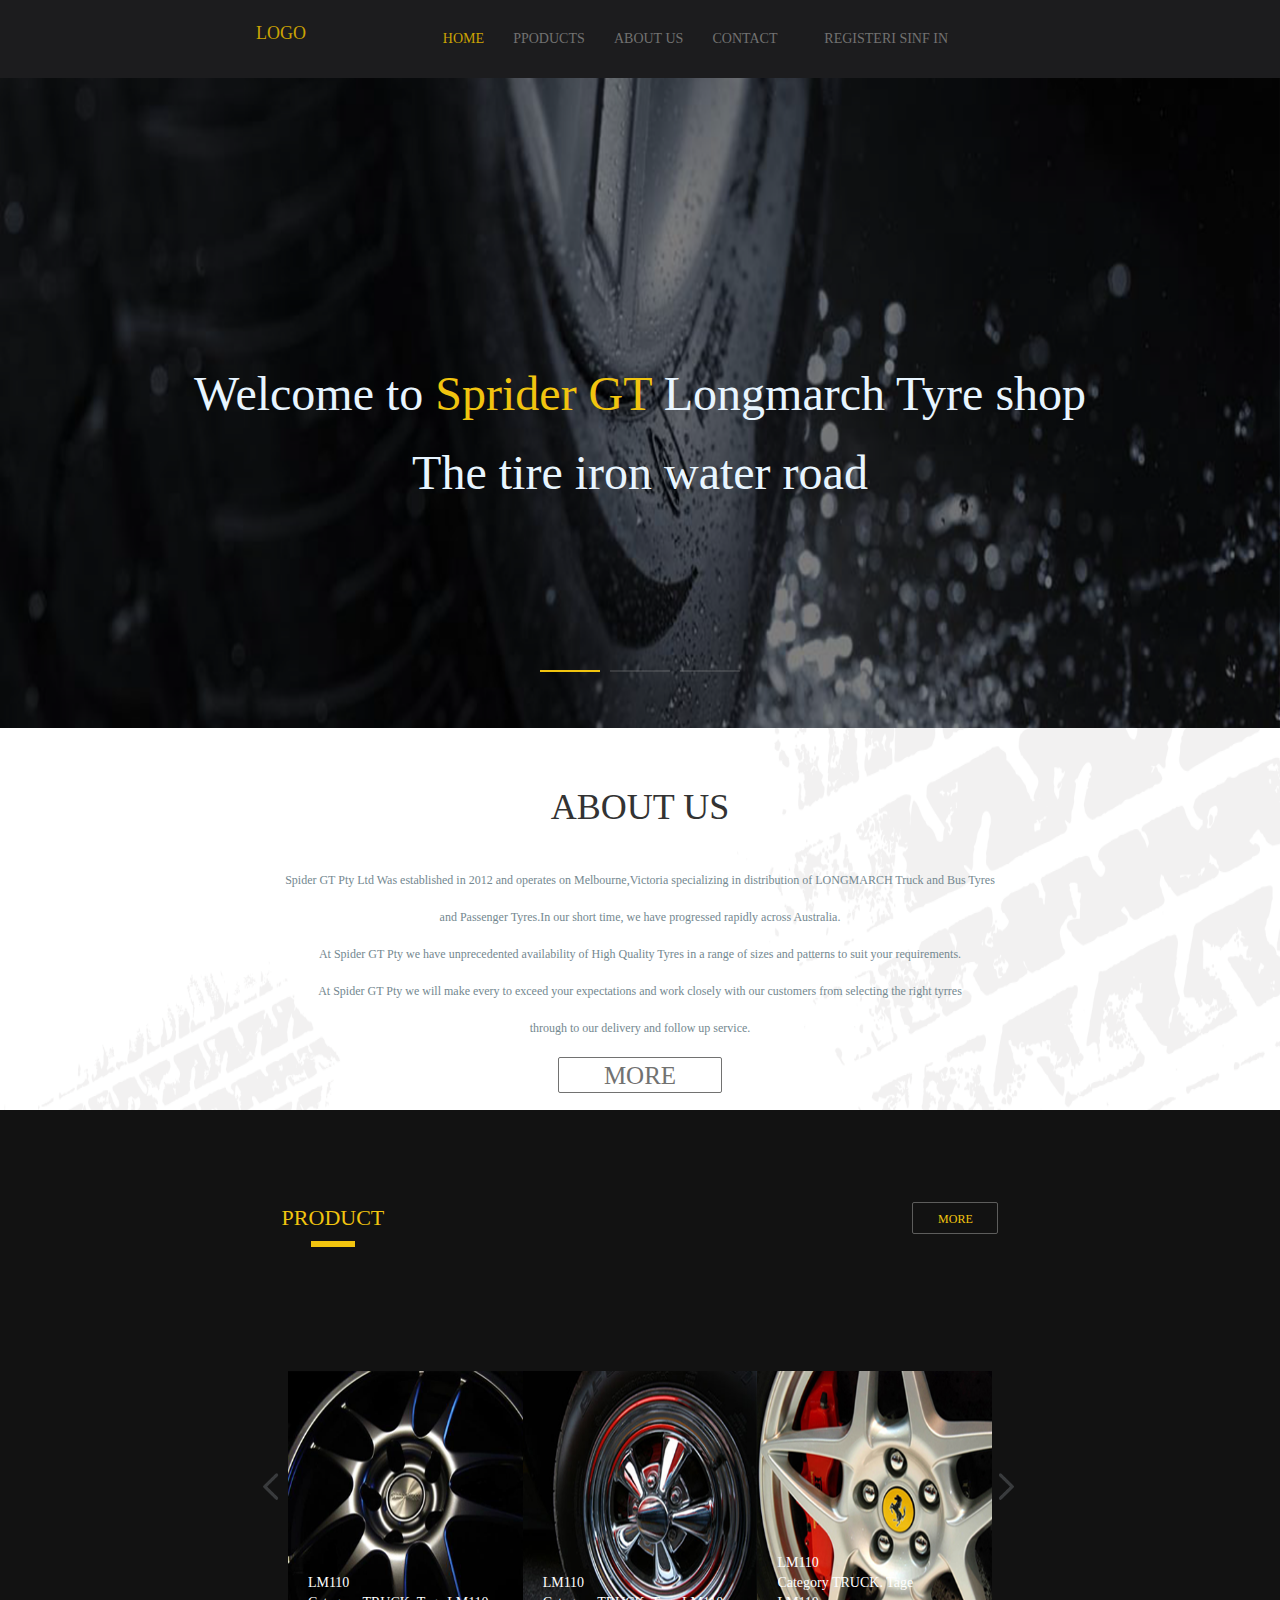
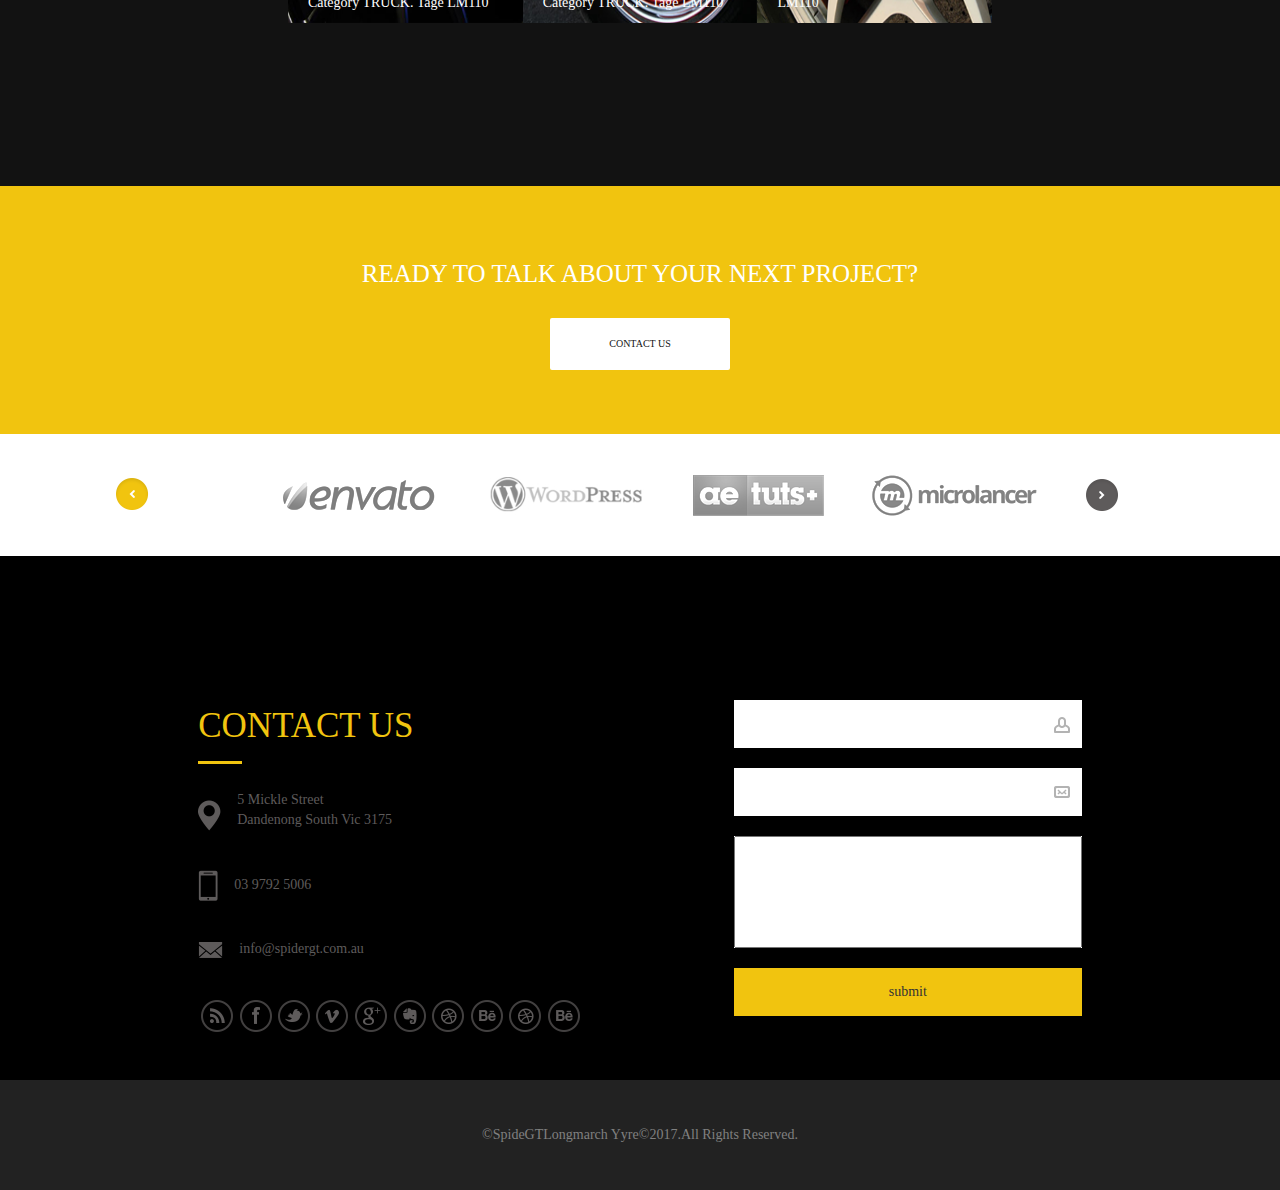
<file: index.html>
<!DOCTYPE html>
<html>

	<head>
		<meta charset="UTF-8">
		<title></title>
		<link rel="stylesheet" type="text/css" href="css/swiper-3.4.2.min.css" />
		<link rel="stylesheet" type="text/css" href="sass/new_file.css" />
		<link rel="stylesheet" type="text/css" href="bootstrap/animate.css" />
		<link rel="stylesheet" type="text/css" href="bootstrap/css/bootstrap.css" />
		<link rel="stylesheet" type="text/css" href="css/style.css" />
	</head>

	<body>
		<div class="header1">
			<p class="HEAD_P">
				<a href="/spider GT/register.html">LOGO</a>
			</p>
			<ol class="header_ol">
				<li class="ho">HOME</li>
				<li class="ho">PPODUCTS</li>
				<li class="ho">ABOUT US</li>
				<li class="ho">CONTACT</li>
				<li class="ho">
					<a href="/spider GT/enter.html">REGISTERI SINF IN</a>
				</li>
				<li>

			</ol>
		</div>
		<div class="fle">
			<div class="tab" style="display:block" ;>
				<section>
					<div class="swiper-container cont1">
						<div class="swiper-wrapper">
							<div class="swiper-slide slide_x">
								<p><span>Welcome to</span>
									<span>Sprider GT</span>
									<span> Longmarch Tyre shop</span> </p>
								<p>The tire iron water road</p>
							</div>
							<div class="swiper-slide slide_x">
								<p><span>Welcome to</span>
									<span>Sprider GT</span>
									<span> Longmarch Tyre shop</span> </p>
								<p>The tire iron water road</p>
							</div>
							<div class="swiper-slide slide_x">
								<p><span>Welcome to</span>
									<span>Sprider GT</span>
									<span> Longmarch Tyre shop</span> </p>
								<p>The tire iron water road</p>
							</div>
						</div>
						<div class="swiper-pagination"></div>
					</div>
				</section>
				<section class="moddle_show">
					<h1>ABOUT US</h1>
					<ol>
						<li>Spider GT Pty Ltd Was established in 2012 and operates on Melbourne,Victoria specializing in distribution of LONGMARCH Truck and Bus Tyres</li>
						<li>and Passenger Tyres.In our short time, we have progressed rapidly across Australia.</li>
						<li>At Spider GT Pty we have unprecedented availability of High Quality Tyres in a range of sizes and patterns to suit your requirements.</li>
						<li>At Spider GT Pty we will make every to exceed your expectations and work closely with our customers from selecting the right tyrres</li>
						<li>through to our delivery and follow up service.</li>
					</ol>
					<button class="more">MORE</button>
				</section>
				<section class="section_three">
					<div>
						<p><span class="span_one">PRODUCT</span>
							<span class="gang"></span></p>
						<span class="sp_2">MORE</span>
					</div>
					<ul class="uls_three">
						<li class="childer_li"><img src="轮胎切图/官网首页切图/轮胎_06.png" /></li>
						<li class="childer_li">
							<ol class="olst_yellow">
								<li>LM110</li>
								<li>Category TRUCK. Tage LM110</li>
							</ol>
						</li>
						<li class="childer_li">
							<ol class="olst_yellow">
								<li>LM110</li>
								<li>Category TRUCK. Tage LM110</li>
							</ol>
						</li>
						<li class="childer_li">
							<ol class="olst_yellow">
								<li>LM110</li>
								<li>Category TRUCK. Tage LM110</li>
							</ol>
						</li>
						<li class="childer_li"><img src="轮胎切图/官网首页切图/轮胎_08.png" /></li>
					</ul>
				</section>
				<section class="section_four">
					<ol class="flex_yellow">
						<li>READY TO TALK ABOUT YOUR NEXT PROJECT?</li>
						<li>CONTACT US</li>
						<li>
							<img src="轮胎切图/官网首页切图/轮胎_19.png" />
							<img src="轮胎切图/官网首页切图/Envato.png" />
							<img src="轮胎切图/官网首页切图/ww.png" />
							<img src="轮胎切图/官网首页切图/Tutsm.png" />
							<img src="轮胎切图/官网首页切图/Microlancercopy.png" />
							<img src="轮胎切图/官网首页切图/轮胎_17.png" />
						</li>
					</ol>
				</section>
				<section class="flex_black">
					<ol>
						<li>CONTACT US</li>
						<li></li>
						<li><img src="轮胎切图/官网首页切图/location.png" />
							<p>5 Mickle Street <br/>Dandenong South Vic 3175</p>
						</li>
						<li><img src="轮胎切图/im/iPhonepotrait.png" />03 9792 5006</li>
						<li><img src="轮胎切图/im/email.png" />info@spidergt.com.au</li>
						<li><img src="轮胎切图/im/轮胎_24.png" />
							<img src="轮胎切图/im/轮胎_26.png" />
							<img src="轮胎切图/im/轮胎_28 (1).png" />
							<img src="轮胎切图/im/轮胎_30.png" />
							<img src="轮胎切图/im/轮胎_34.png" />
							<img src="轮胎切图/im/轮胎_36.png" />
							<img src="轮胎切图/im/轮胎_38.png" />
							<img src="轮胎切图/im/轮胎_40.png" />
							<img src="轮胎切图/im/轮胎_38.png" />
							<img src="轮胎切图/im/轮胎_40.png" />
						</li>
					</ol>
					<ul>
						<li><input type="text" name="" id="" value="" /><img src="轮胎切图/官网首页切图/Usercopy2.png" /></li>
						<li><input type="text" name="" id="" value="" /><img src="轮胎切图/官网首页切图/Mail.png" /></li>
						<li><textarea style="resize:none;"></textarea></li>
						<li><input type="submit" name="" id="" value="submit" /></li>

					</ul>
				</section>
				<footer>
					<p>©SpideGTLongmarch Yyre©2017.All Rights Reserved.</p>
				</footer>
			</div>
			<div class="tab">
				<img src="轮胎切图/产品介绍/首页-产品介绍_02.jpg" class="tab2_img" />
				<section class="tab2_sect">
					<span>Your location: Products ></span><span>Products</span>
				</section>
				<ol class="tab2_input">
					<li class="childer_li2">Search by:</li>
					<li class="childer_li2">
						
						<ul class="uls_list"><img src="轮胎切图/产品介绍/形状1.png" />
							<li>brand</li>
							<li>size</li>
							<li>pattern</li>
							<li>loading_index</li>
							<li>tread_depth</li>
							<li>speed_rating</li>
						</ul>
						<span>spanPly</span>
					</li>
					<li class="childer_li2">					
						<ul class="uls_list2"><img src="轮胎切图/产品介绍/形状1.png" />					
						</ul>
						<span>Select Options</span>
					</li>
					<li class="foot_li"><img src="轮胎切图/产品介绍/Search.png" class="clickImg" /><input type="text" name="" value="" id="sou" /><img src="img/x.jpg" class="rem" /></li>
				</ol>
				<!--购物车-->
				<table class="table table-striped">
					<tr>
						<th>Description</th>
						<th>Your price Inc GST</th>
						<th>Stock Qty</th>
						<th>Add Qty</th>
						<th>Add ALL</th>
						<th>Qty In Cart</th>
					</tr>
				</table>
				<div class="paren">
					<div id="pagination_7"></div>
				</div>	
								<div class="foor_shop">
					<div class="red">4</div>
					<div class="gou"><img src="img/矢量智能对象副本2.png" /></div>
				</div>
			</div>
			<div class="tab">
				<img src="轮胎切图/关于我们/轮胎-关于我们_03.jpg" />
				<h2 class="tab_h2">ABOUT US</h2>
				<div class="tab_flex">
					<img src="轮胎切图/关于我们/轮胎-关于我们_06.jpg" />
					<ol>
						<li>Spider GT Pty was established in 2012 and operates in Melbourne,Victoria specializing in distribu- tion of LONGMARCH Truck and Bus Tyres and Passenger Tyres,

						</li>
						<li>
							At Spider GT Pty Ltd we have unprecedented availability of High Quality Tyres in a range of sizes and patterns to suit your requirements.
						</li>
						<li>
							At Spider GT Pty Ltd we will make every effort to exceed your expectations and work closely with our customers from selecting the right tyres through to our delivery and follow up service.
						</li>
					</ol>
				</div>
				<ol class="tab_miaoshu">
					<li>ABOUT LONGMARCH TYRES;</li>
					<li>LONGMARCH Tyres are exported and present in over 70 countries globally,Major markets include North,Central and South </li>
					<li>LONGMARCH Tyres are manufactured in China with the technical support of Goodyear/Dunlop.</li>
					<li>LONGMARCH Tyres are manufactured under stringent quality control systems accredited with ISO/TS 16949:2002 and ISO </li>
					<li>LONGMARCH Tyres also approved by US Department of Transportation(DOT)and carry approval ECE Certification(Emark),The </li>
					<li>LONGMARCH Tyres are designed for performance,tread designs and reliabillity</li>
				</ol>
			</div>
			<div class="tab">
				<img src="轮胎切图/联系我们切图/矢量智能对象 (2).png" />
				<h2 class="tab4_h2">ABOUT US</h2>
				<div class="tab4_flex">
					<img src="轮胎切图/联系我们切图/图层1.png" />
					<ol>
						<li>Spider GT Pty was established in 2012 and operates in Melbourne,Victoria specializing in distribu- tion of LONGMARCH Truck and Bus Tyres and Passenger Tyres,
						</li>
						<li>
							At Spider GT Pty Ltd we have unprecedented availability of High Quality Tyres in a range of sizes and patterns to suit your requirements.
						</li>
						<li>
							At Spider GT Pty Ltd we will make every effort to exceed your expectations and work closely with our customers from selecting the right tyres through to our delivery and follow up service.
						</li>
					</ol>
				</div>
				<h2 style="text-align: center;margin:10px auto;">Agents</h2>
				<ol class="tab4_miaoshu">
					<li>Victoria</li>
					<li>s&jTRUCK Tyre Service 43 Foden Ave,Campbellfield VIC 3062 (03)9308 0822 0412310222 Associated Coid Tread Tyres 82 Douro Street,Geelong North VIC 3215 03 5278 5533</li>
					<li>Williamson Tyre co car & truck center </li>
					<li>46 Brunel Road,Seaford VIC 3198 03 9776 4455</li>
					<li>Gray`s Type Service </li>
					<li>25 Boundary Road Laverton Noryh VIC 3026 Ph:9315 2585 </li>
					<li>Fast Freddies Tyre Srevice</li>
					<li>23 Hunter Road,(P.O.Box 328) Healesville 3777 03 5962 3777</li>
					<li>Lucas Tyres</li>
					<li>38 Cheltenham Road Dandenong VIC 3175 Ph:9793 7197</li>
					<li>Double D Tyre right</li>
					<li>Cnr Footscray Rd & Sims St Wwst Melbourne VIC 3003 Phone:9687 8000</li>
					<li>M&J TRUCK tYRES</li>
					<li>Mobile Tyre Service Mobile:0418 332 947</li>
					<li>RE-tyre Latrobe Valley</li>
					<li>M&J TRUCK tYRES</li>
					<li>Mobile Tyre Service Mobile:0418 332 947</li>
					<li>RE-tyre Latrobe Valley</li>
				</ol>
			</div>

		</div>
	</body>

	<script src="bootstrap/js/jquery-3.1.1.min.js"></script>
	<script src="js/pagination.min.js"></script>
	<script src="js/swiper-3.4.2.min.js"></script>

	<script>
		var mySwiper1 = new Swiper('.cont1', {
			pagination: '.swiper-pagination',
			paginationClickable: true,
			autoplay: 3000,
			loop: true,
			keyboardControl: true,
		});

		function showList(data) {
			$("#pagination_7").pagination({
				//可选，总页数
				totalPage: Math.ceil(data.length / 7),
				//可选，展示页码数量，默认5个页码数量
				showPageNum: 5,
				//可选，是否展示首页与尾页，默认true
				isShowFL: false,
				//可选，是否展示每页N条下拉框，默认true
				isShowPageSizeOpt: false,
				isShowSkip: false,
				isShowRefresh: false,
				isShowTotalPage: true,
				isResetPage: false,
				//必选，回掉函数，返回参数：第一个参数为页码，第二个参数为每页显示N条
				callBack: function(currPage, pageSize) {
					console.log('currPage:' + currPage + '     pageSize:' + pageSize);
					var showTo = jsod.slice((currPage - 1) * 7, currPage * 7) 
					showData(showTo)
				}
			});
		}

		function showData(data) {
			$(".table-striped tr:not(tr:first)").empty()
			tabTxet = ""
			var tabTxet;
			$.each((data), function(i, v){
				tabTxet += "<tr class='newTr'>" +
					"<td>" +
					"<span>" + v.brand + " " + "</span>" +
					"<span>" + v.size + " " + "</span>" +
					"<span>" + v.pattern + " " + "</span>" +
					"<span>" + v.loading_index + " " + "</span>" +
					"<span>" + v.tread_depth + "</span>" +
					"<span>" + v.speed_rating + "</span>" +
					"<span style='display:none;' class='id'>" + v.product_id + "</span>" +
					"</td>" +
					"<td>" + v.price + "</td>" +
					"<td>" + v.qty + "</td>" +
					"<td><input type='number' class='numb'/></td><td><button class='add'>Add</button></td>" +
					"<td class='shu'></td>" +
					"</tr>"
			})
			$(".table-striped").append(tabTxet)
			$(".table-striped .newTr:odd").css({
				"background": "gainsboro"
			})
			//添加到请求的接口
					$(".add").click(function(){					
				var num = $(this).parent().prev().children().val()
				$(this).parent().next().text(num) 
				if(localStorage.getItem("name")){
					$.ajax({
						type:"post",
						url:"http://47.92.37.168/luntai/php/index.php?C=Login&M=add_car",
						async:true,
						data:{
							username:localStorage.name,
							product_id:$(this).parent().prev().prev().prev().prev().find($(".id")).html(),
							count:$(this).parent().prev().children($(".input")).val()
						},
                          success:function(data){                         
                            	   console.log(data)                   	
                          }
						
					});
				}else{
					alert("请先登录")
				}
						
		})
		}
		//搜索
		function sou(data) {
			var souVal = $("#sou").val()
			var k = [];
			$("#sou").keyup(function() {

				var souVal = $("#sou").val()
				$.each((data), function(i, v) {
					if(souVal == v.brand || souVal == v.size || souVal == v.pattern || souVal == v.loading_index || souVal == v.tread_depth) {
						k.push(v);
						var ku = [];
						for(var i = 0; i < k.length; i++) {
							if(ku.indexOf(k[i]) == -1) {
								ku.push(k[i])
							}
						}
						$("#pagination_7").remove();
						$(".paren").html("<div id='pagination_7'></div>");
						showList(ku);
						console.log(ku)
						showData(ku.slice(0, 7))
					}
				});
			})

		}

		function erJi(data) {

			var ulOne_li = $(".uls_list>li")
			var ulTwo_li = $(".uls_list2>li")
			var ulTwo = $(".uls_list2")

			var op = [];
			for(var i = 0; i < ulOne_li.length; i++) {
				op.push(new Array())
			}
			for(var j = 0; j < data.length; j++) {
				op[0].push(data[j].brand)
				op[1].push(data[j].size)
				op[2].push(data[j].pattern)
				op[3].push(data[j].loading_index)
				op[4].push(data[j].tread_depth)
				op[5].push(data[j].speed_rating)
			}
			for(var i = 0; i < op.length; i++) {
				for(var j = 0; j < op[i].length; j++) {
					for(var v = j + 1; v < op[i].length; v++) {
						if(op[i][j] == op[i][v]) {
							op[i].splice(v, 1)
							v--
						}
					}
				}
			}
			console.log(op)
			$(".uls_list>li").click(function() {
				
				$(".uls_list2>li").html("")
				var ulone_index = $(this).index()-1
//				console.log(ulone_index)
				var ultwo_index = op[ulone_index]		
				$(".uls_list>li").hide()
//								var sp=document.createElement("span")
//								sp=$(this).text()				
//							$(".uls_list>span").replaceWith(sp)
				$(".uls_list2").length = 1
					var ulOne_liVal = $(this).text()
					console.log(ulOne_liVal)
				for(var i = 0; i < ultwo_index.length; i++) {
					var opp = document.createElement("li")
//					console.log(ultwo_index[i])
					opp.innerHTML = ultwo_index[i];
					$(".uls_list2").append(opp)
				
				}
				$(".uls_list2>li").click(function() {
					var ulTwo_liVal = $(this).text()	
					$(".uls_list2>li").hide()

					function create_li2(data) {
						var faker = [];						
									
											
						for(var i = 0; i < data.length; i++) {
							    console.log(data[i])
//								console.log(ulOne_liVal)
								console.log(ulTwo_liVal)
							console.log(data[i][ulOne_liVal])

							if(data[i][ulOne_liVal] == ulTwo_liVal) {
//								console.log(data[i])
								faker.push(data[i])
							}
						}
						$("#pagination_7").remove();
						$(".paren").html("<div id='pagination_7'></div>");
						showList(faker);
						console.log(faker);
						showData(faker.slice(0, 7))
					}
					create_li2(jsod)
				})
			})
		}

		$.ajax({
			type: "get",
			url: "http://47.92.37.168/luntai/php/index.php?C=Login&M=product_find",
			dataType: "json",
			success: function(data) {
				if(data.code == 200) {
					jsod = data.data
					console.log(jsod)
					showData(jsod.slice(0, 7))
					showList(jsod)
					sou(jsod)
					erJi(jsod)
					
					//搜索            	
				}

				$(".rem").click(function() {
					$("#pagination_7").remove();
					$(".paren").html("<div id='pagination_7'></div>");
					showList(jsod);
					showData(jsod.slice(0, 7))

				})
			},
			error: function() {
				alert("Ss")
			}

		});
		$('.header1 .header_ol .ho').click(function() {
			var index = $(this).index()
			$(this).addClass("add").siblings().removeClass("add")
			$('.fle .tab').eq(index).show().siblings().hide();
		});
		//		PRODUCTS页面中hover
		$(".tab2_input> .childer_li2 ul").hover(function() {
			$(this).children("li").show()
			$(this).children("img").attr({
				"class": "route"
			})
		}, function() {
			$(this).children("li").hide()
			$(this).children("img").removeClass()
		})
		//页面四
		$(".tab4_miaoshu li:even").css({
			"font-weight": "bold"
		})
		//跳转shop页
			$(".foor_shop").click(function(){				
			location.href="/spider GT/shop.html"			
		
                
			})
	</script>

</html>
</file>
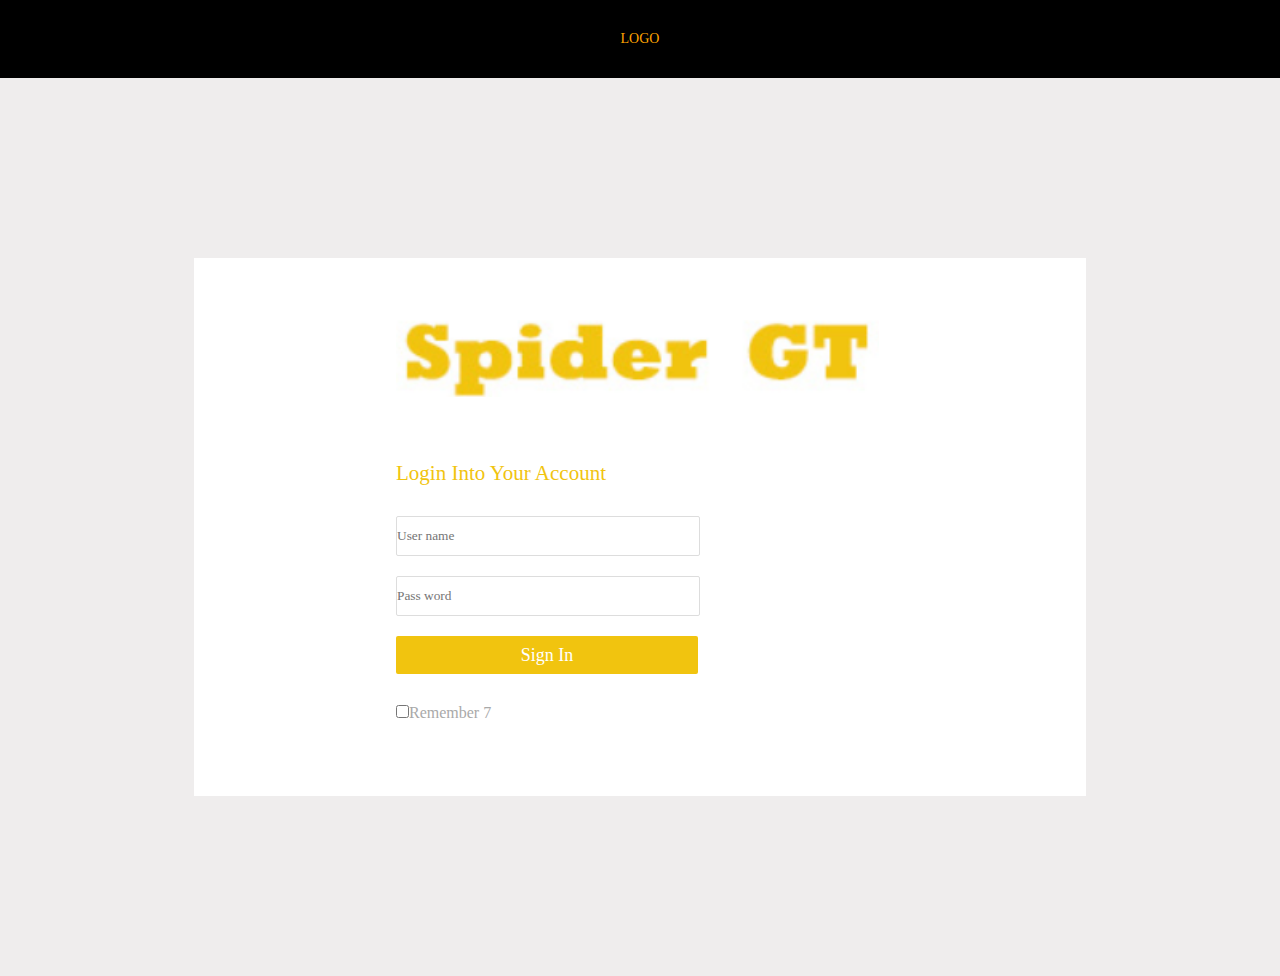
<file: enter.html>
<!DOCTYPE html>
<html>
	<head>
		<meta charset="UTF-8">
		<title>SS</title>
		<link rel="stylesheet" type="text/css" href="sass/new_file.css"/>
	</head>
	<body>
		<header>
			LOGO
		</header>
             		
		<div class="container">
			<form>
		<img src="img/dllogo.png"/>	
			<p id="login">
			Login Into Your Account
			</p>
		<input type="text" placeholder="User name" class="impt"/>		
		<input type="password" placeholder="Pass word" class="pass"/>
		<span id="sp1"></span>
		<input type="submit" value="Sign In" class="sub">
		<input type="checkbox" id="cookee"/><span class="Rem">Remember 7</span>
		</form>
		</div>
	</body>
	<script src="js/jquery-2.1.4.min.js"></script>
	<script src="js/jquery.cookie.js"></script>
	<script>
	
		
		////用户名正则，4到10位（字母，数字，下划线，减号）
		var reg1=/^[a-zA-Z0-9_-]{4,16}$/;

		  var reg2 = /^[0-9A-Za-z]{1,10}$/
		  var s;
		  var y;
		   $(".impt").blur(function(){
		   			var impt = $(".impt").val();
		   	if(reg1.test(impt)){		   		  
		   		   $(".impt").css({"color":"grey"});
		   		   s=true;
		   	}else{
  	              $("#red_impt").text("User format error").css("color", "red"); 
  	              s=false;
		   	}
		
		   })
		      $(".pass").blur(function(){
		   			var pass = $(".pass").val();
		   	if(reg2.test(pass)){		   		  
		   		    $(".pass").css({"color":"grey"});
		   		    y=true;
		   	}else{
  	              $(".pass").text("Word format error").css("color", "red");  
  	              y=false;
		   	}
		
		   })
		      
		    
if($.cookie("username")){
	$(".impt").val($.cookie("username"));
	$(".pass").val($.cookie("pass"));
	$("#cookee").attr("checked",true)
}
	$(".impt").val(sessionStorage.getItem('username'));
	$(".pass").val(sessionStorage.getItem('password'));	
   	
var cookeename;
$("#cookee").change(function(){
	cookeename=$(this).prop("checked")
	$.cookie("username",$('.impt').val(sessionStorage.getItem('username')),{expires:7})
    $.cookie("pass",$('.pass').val(sessionStorage.getItem('password')),{expires:7})
})
$(".sub").click(function(){
	//表单验证成功	
		 $.ajax({
		      	type:"post",
		      	url:"http://47.92.37.168/luntai/php/index.php?C=Login&M=login",
		      	async:true,
		      	dataType:'json',
		      	data:{
		      		username:$(".impt").val(),
		      		password:$(".pass").val()
		      	},
		      	success:function(data){
		      		console.log(data)
		      		if(data.code==200){
		      			localStorage.setItem("name",$(".impt").val())		      			
                location.href="index.html"
		      		}else{
		      			$("#sp1").html("Number is not registered")
		      			$("#sp1").css({"color":"red"})
		      
		      		}
		      	},
		      	error:function(){
		      		$("#sp1").html("Number is not registered")
		      			$("#sp1").css({"color":"red"})
		      			  
		      	}
		      
		      })

	 

	return false	
})
	</script>
</html>
</file>
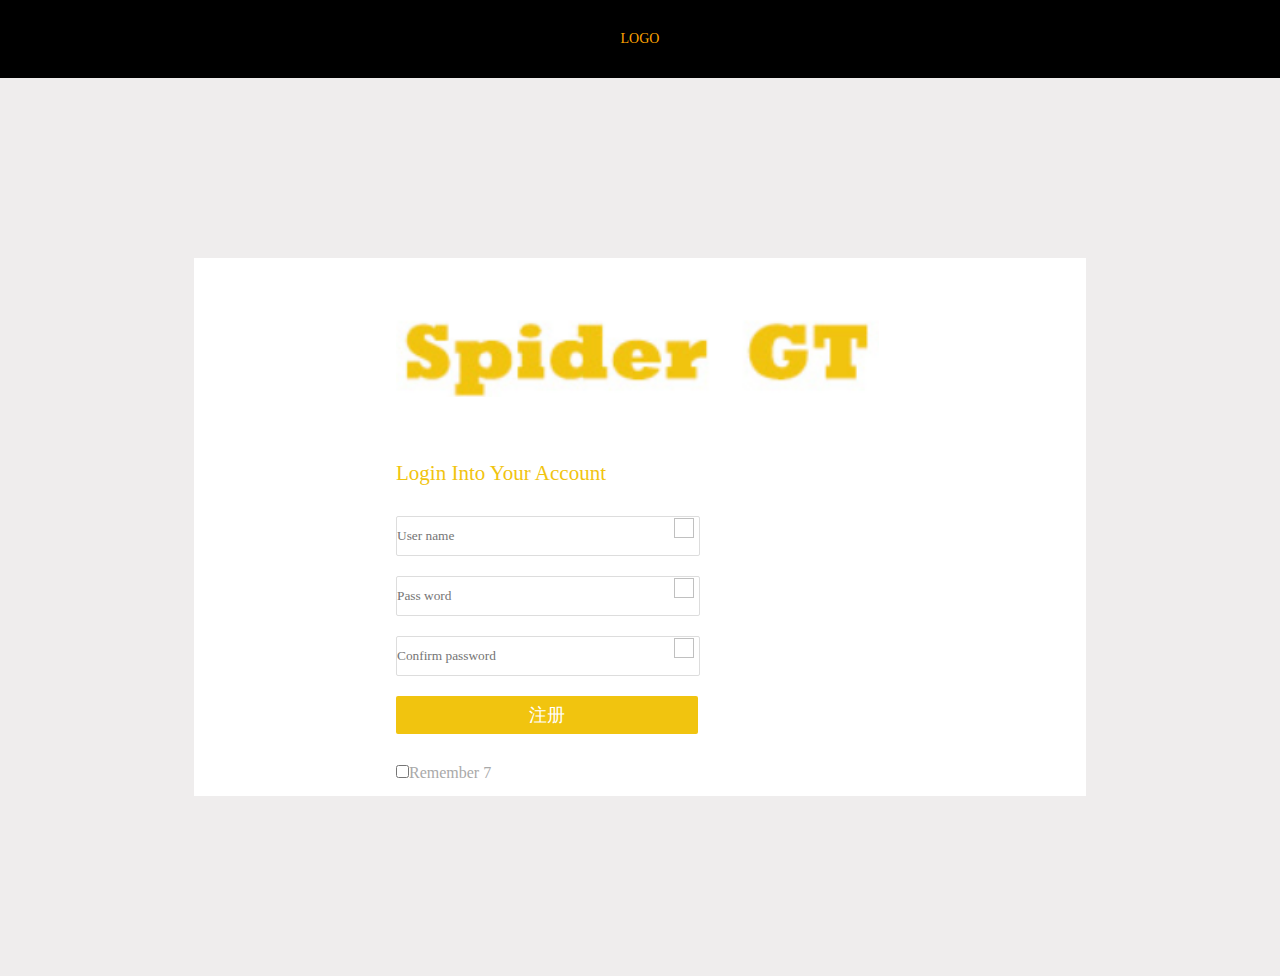
<file: register.html>
<!DOCTYPE html>
<html>

	<head>
		<meta charset="UTF-8">
		<title></title>
		<link rel="stylesheet" type="text/css" href="sass/new_file.css" />
	</head>

	<body>
		<header>
			LOGO
		</header>

		<div class="container">
			<form>
				<img class="img1" />
				<img class="img2" />
				<img class="img3" />
				<img src="img/dllogo.png" />
				<p id="login">
					Login Into Your Account
				</p>
				<input type="text" placeholder="User name" class="impt" />
				<input type="password" placeholder="Pass word" class="pass" />
				<input type="password" placeholder="Confirm password" class="pass2" />
				<span id="sp1"></span>
				<input type="submit" value="注册" class="sub">
				<input type="checkbox" id="cookee" /><span class="Rem">Remember 7</span>
			</form>
		</div>
	</body>

	<script src="js/jquery-2.1.4.min.js"></script>
	<script src="js/jquery.cookie.js"></script>
	<script>
		var reg1=/^[a-zA-Z0-9_-]{4,16}$/;
		  var reg2 = /^[0-9A-Za-z]{1,10}$/
		 var s;
		 var y;
		 var u;
		//	用户名
		$(".impt").blur(function() {
			var impt = $(".impt").val();
			if(reg1.test(impt)) {
				$(".img1").attr({
					"src": "img/sign-check-icon.png"
				})
				s=true;
			} else {
				$(".img1").attr({
					"src": "img/false.png"
				});
				s=false;
			}

		})
		//密码1
		$(".pass").blur(function() {
			var pass = $(".pass").val();
			if(reg2.test(pass)) {
				$(".img2").attr({
					"src": "img/sign-check-icon.png"
				})
				y=true;
			} else {
				$(".img2").attr({
					"src": "img/false.png"
				})
				y=false;
			}

		})
		//密码2
		$(".pass2").blur(function() {

			if($(".pass2").val() == $(".pass").val()) {
				$(".img3").attr({
					"src": "img/sign-check-icon.png"
				})
				u=true;
			} else {
				$(".img3").attr({
					"src": "img/false.png"
				})
				u=false;
			}

		})
		$(".sub").click(function(){
			if(s==true&&y==true&&u==true){
					$.ajax({
					type: "post",
					url: "http://47.92.37.168/luntai/php/index.php?C=Login&M=sign",
					
					dataType: 'json',
					data:
						username: $(".impt").val(),
						password: $(".pass").val()
					},
					success: function(data) {
						console.log(data)
						if(data.code == 200){							
							sessionStorage.setItem("username",$(".impt").val());
							sessionStorage.setItem("password",$(".pass").val());
							location.href = "enter.html"
						} else {
							$("#sp1").html("Number is not registered")
							$("#sp1").css({
								"color": "red"
							})

						}
					},
					error:function(){
						$("#sp1").html("Number is not registered")
							$("#sp1").css({
								"color": "red"
							})
					}
					
			
				})
			}
		
			return false;
			}) 
		
	</script>

</html>
</file>
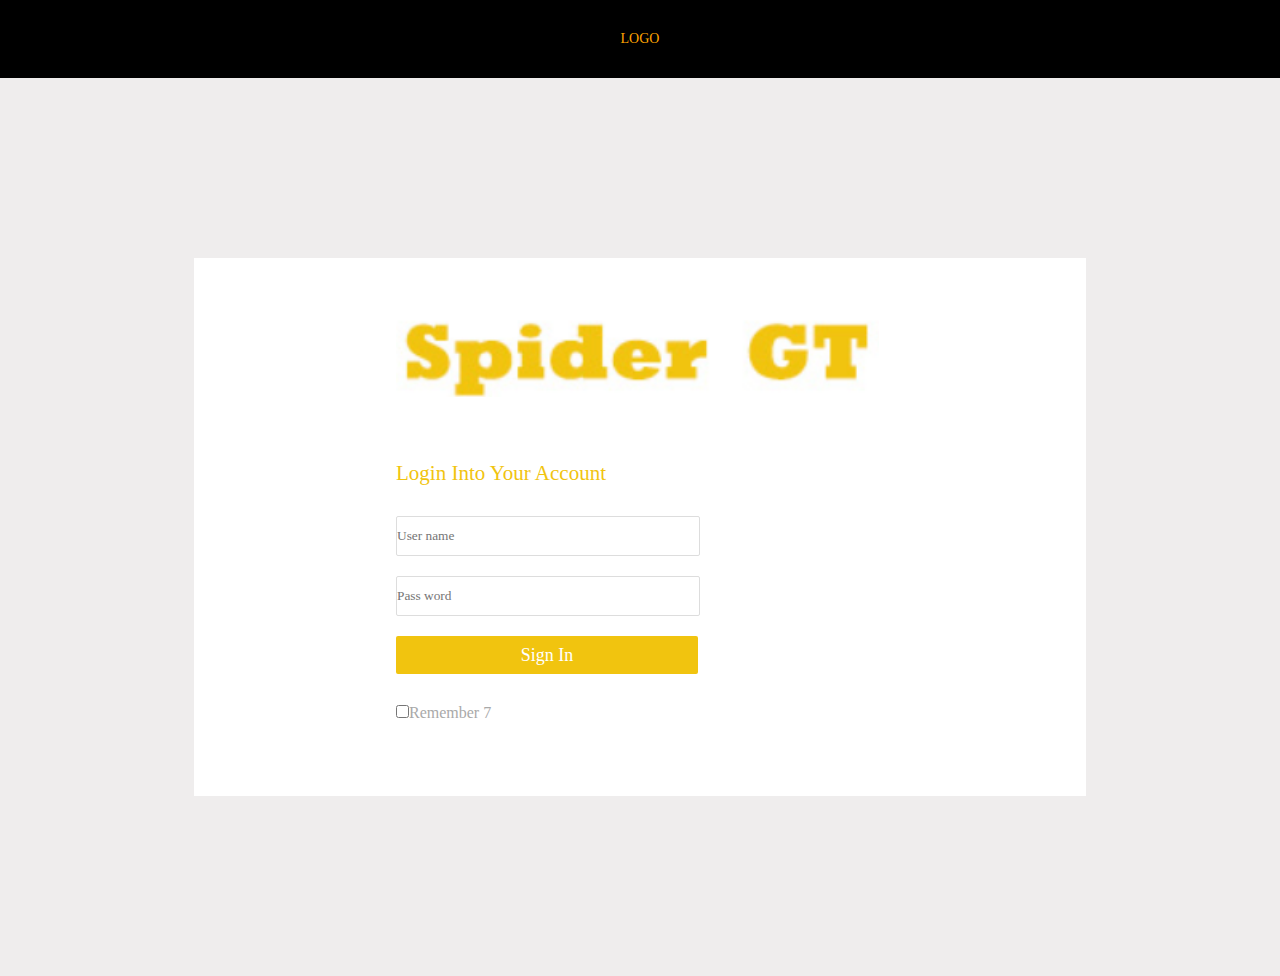
<file: shop.html>
<!DOCTYPE html>
<html>

	<head>
		<meta charset="UTF-8">
		<title></title>
		<link rel="stylesheet" type="text/css" href="sass/new_file.css" />
		<style>.numb {
	width: 100px;
}

.add {
	padding: 5px 30px;
	background: #ffdc4e;
	border: 0;
	border-radius: 2px;
}

.table-striped2 {
	color: darkgray;
}

.olt,
.olt2 {
	display: flex;
	align-items: center;
	width: 80%;
	justify-content: space-between;
	margin: 10px auto;
	color: darkgray;
}

.olt li,
.olt2 li {
	width: 15%;
	padding: 5px 10px;
}

.newTr td {
	padding: 10px 0;
}

.newTr td:nth-of-type(2),
.newTr td:nth-of-type(3),
.newTr td:nth-of-type(4),
.newTr td:nth-of-type(5) {
	text-align: center;
}</style>
	</head>
	<script>if(!localStorage.name) {
	alert("请先登录")
	location.href = "enter.html"
}</script>

	<body style="background: white;">
		<div class="header1">
			<p class="HEAD_P">
				<a href="/spider GT/register.html">LOGO</a>
			</p>
			<ol class="header_ol">
				<li class="ho">HOME</li>
				<li class="ho">PPODUCTS</li>
				<li class="ho">ABOUT US</li>
				<li class="ho">CONTACT</li>
				<li class="ho">
					<a href="/spider GT/enter.html">REGISTERI SINF IN</a>
				</li>
			</ol>
		</div>
		<section class="tab2_sect">
			<span>Your location: Products ></span><span>Products</span>
		</section>
		<p class="Hed">Account information</p>
		<table class="table-striped2" cellspacing="0" cellpadding="0">
			<tr>
				<th>Date</th>
				<th>Your price Inc GST</th>
				<th>Discount price</th>
				<th>Stock Qty</th>
				<th>Add Qty</th>
				<th>Qty In Cart</th>
				<th>remove</th>
			</tr>
		</table>
		<ol class="olt">
			<li>Order Subtotal</li>
			<li></li>
		</ol>
		<ol class="olt2">
			<li>Total</li>
			<li></li>
		</ol>
		<p class="Hed">Account information</p>
		<ol class="in">
			<li><input type="text" placeholder="Name" class="names"/><img src="轮胎切图/官网首页切图/Usercopy2.png" /></li>
			<li><input type="text" placeholder="Phone code" class="phone"/><img src="img/矢量智能对象 (2).png" /></li>
		</ol>
		<p class="shop_p"><input type="txet" placeholder="Address" class="address" /><img src="轮胎切图/官网首页切图/Mail.png" /></p>
		<textarea placeholder="Remark..." class="Shop_text"></textarea>

		<div class="fool_input">
			<input type="submit" value="Checkout" id="checkout" />
			<a href="/spider GT/index.html" id="shopp" style="display: inline-block;"> SHOPPING</a>
		</div>
	</body>
	<script src="js/jquery-2.1.4.min.js"></script>
	<script>
		if(localStorage.getItem("name")) {
			$.ajax({
				type: "post",
				url: "http://47.92.37.168/luntai/php/index.php?C=Login&M=find_car",
				async: true,
				dataType: "json",
				data: {
					username: localStorage.name
				},
				success: function(data) {
					if(data.code == 200) {
						console.log(data.data)
						var jsb = data.data
						var newtr = ""
						var sd = 0;
						for(var i = 0; i < jsb.length-1; i++) {
							//console.log(jsb)					
							newtr += "<tr class='newTr'>" +
								"<td>" +
								"<span>" + jsb[i].brand + " " + "</span>" +
								"<span>" + jsb[i].size + " " + "</span>" +
								"<span>" + jsb[i].pattern + " " + "</span>" +
								"<span>" + jsb[i].loading_index + " " + "</span>" +
								"<span>" + jsb[i].tread_depth + "</span>" +
								"<span>" + jsb[i].speed_rating + "</span>" +
								"<span style='display:none;' class='id'>" + jsb[i].product_id + "</span>" +
								"</td>" +
								"<td>" + jsb[i].price + "</td>" +
								"<td>" + jsb[i].qty + "</td>" +
								"<td><input type='number' class='numb' value='" + jsb[jsb.length - 1][i].count + "'/></td>" +
								"<td><button class='add'>Add</button></td>" +
								"<td style='text-align: center;'><img src='img/sss.png'/></td>" +
								"<td style='text-align: center;'>"+jsb[jsb.length - 1][i].count+"</td>"+
								"</tr>"
                          var nt=jsb[jsb.length - 1][i].count
                           sd += Number(nt)					
					
				}
						$(".olt li:eq(1)").html(sd)
							$(".table-striped2 .newTr:odd").css("background","gainsboro")
						$(".table-striped2").append(newtr)
							$(".add").click(function(){
						var s=$(this).parent().next().text()
						var d=$(this).parent().prev().val()
						s=d
					})
				}
			}			
		})
		}
$("#checkout").click(function(){
	if(!localStorage.getItem("name")){
		alert("请先登录")
		location.href = "enter.html"
	}else{
		if($(".names").val("")&&$(".phone").val("")&&$(".Shop_text").val("")){
			alert("请填写信息")
		}else{
			$.ajax({
				type:"post",
				url:"http://172.16.129.67:8888/luntai/php/index.php?C=Login&M=find_order",
				async:true
			});
			location.href = "lishi.html"
		}
	}
})
	</script>

</html>
</file>
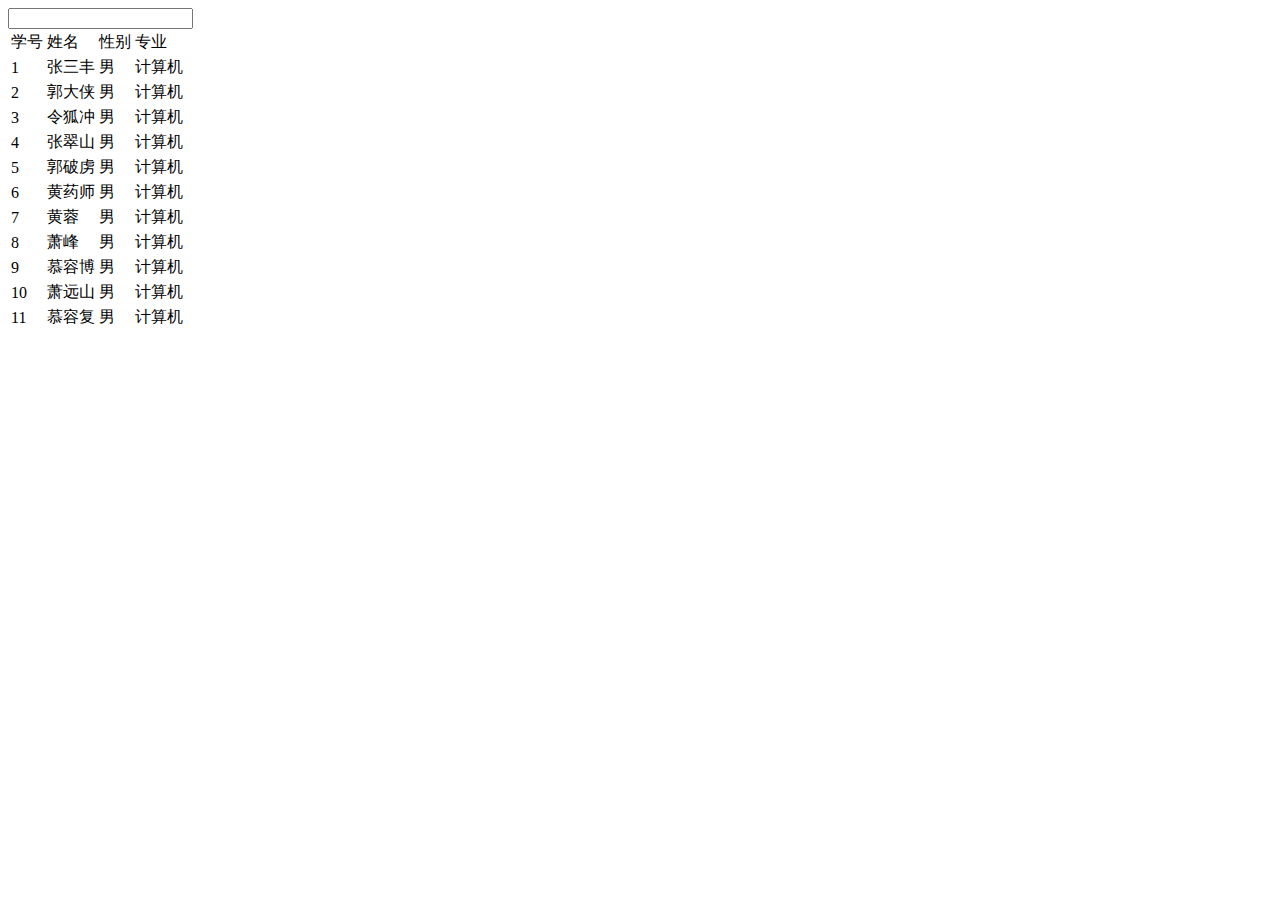
<file: ss.html>
<!DOCTYPE html>
<html>
	<head>
		<meta charset="UTF-8">
		<title></title>
	</head>
	<body>
		<div>
    <input type="text" id="txtName" />
  </div>
  <table>
    <tr>
      <td>学号</td>
      <td>姓名</td>
      <td>性别</td>
      <td>专业</td>
    </tr>
    <tr>
      <td>1</td>
      <td>张三丰</td>
      <td>男</td>
      <td>计算机</td>
    </tr>
    <tr>
      <td>2</td>
      <td>郭大侠</td>
      <td>男</td>
      <td>计算机</td>
    </tr>
    <tr>
      <td>3</td>
      <td>令狐冲</td>
      <td>男</td>
      <td>计算机</td>
    </tr>
    <tr>
      <td>4</td>
      <td>张翠山</td>
      <td>男</td>
      <td>计算机</td>
    </tr>
    <tr>
      <td>5</td>
      <td>郭破虏</td>
      <td>男</td>
      <td>计算机</td>
    </tr>
    <tr>
      <td>6</td>
      <td>黄药师</td>
      <td>男</td>
      <td>计算机</td>
    </tr>
    <tr>
      <td>7</td>
      <td>黄蓉</td>
      <td>男</td>
      <td>计算机</td>
    </tr>
    <tr>
      <td>8</td>
      <td>萧峰</td>
      <td>男</td>
      <td>计算机</td>
    </tr>
    <tr>
      <td>9</td>
      <td>慕容博</td>
      <td>男</td>
      <td>计算机</td>
    </tr>
    <tr>
      <td>10</td>
      <td>萧远山</td>
      <td>男</td>
      <td>计算机</td>
    </tr>
    <tr>
      <td>11</td>
      <td>慕容复</td>
      <td>男</td>
      <td>计算机</td>
    </tr>
  </table>
<div class="ll"></div>

		
	</body>
	<script src="js/jquery-2.1.4.min.js"></script>
<script type="text/javascript">
  
    $().ready(function(){
      $("#txtName").keyup(
        function(){          
         
          var $d = $("table tr:gt(0)").filter(":contains('"+$.trim($("#txtName").val())+"')");
        $(".ll").append($d)
          
          
        }
      )
    })
    //
    
    
    		//
//		if (localStorage.username_) {
//			$(".login").html("");
//			$(".login").addClass('glyphicon glyphicon-user').prop("href","history.html");
//			$(".off").css("display","block");
//		}
//		$('.off').click(function(){
//			localStorage.removeItem("username_");
//		})
//		$('#tiao').click(function() {
//			location.href = "products.html";
//		})
//		var showList = JSON.parse(localStorage.getItem("data"));
//
//	function showData(){
//		$('#box').empty();
//		var html='';
//		for (var i = 0; i < showList.length; i++) {
//			// if(showList[i].show!=false){
//				html+= '<ul style="height: 58px;font-size: 12px;color: #a4a9ae;" class="list">'+
//						'<li class="td1">'+
//							'<span>' +showList[i].brand+ '</span>'+
//							'<span>' +showList[i].size+ '</span>'+
//							'<span>' +showList[i].pattern+'/'+'</span>'+
//							'<span>' +showList[i].ply+ '</span>'+
//							'<span>' +showList[i].load_index+'/'+'</span>'+
//							'<span>' +showList[i].speed+ '</span>'+
//							'<span>' +showList[i].tread_depth+'</span>'+
//						'</li>'+
//						'<li class="td2">'+'<span>$'+showList[i].price+'</span>'+'</li>'+
//						'<li class="td3">$'+(showList[i].price*localStorage.getItem('discount')/100).toFixed(2)+ '</li>'+
//						'<li class="td4">'+showList[i].qty+'</li>'+
//						'<li class="td5">'+
//							'<div class="num">'+
//							'<input type="number" min="0" class="sum" style="line-height: 24px;" value="'+showList[i].cont+'"}>'+
//							'</div>'+
//						'</li>'+
//						'<li class="td6">'+'<p class="shu">'+showList[i].cont+'</p>'+'<p class="del" index="'+showList[i].product_id+'">'+'</p>'+'</li>'+'</ul>';
//			}
//		$('#box').append(html);
//		$(".list:odd").css("background", "#F7F8FA");
//		quantity(showList);
//	}
//		showData();
//
//		$(".sum").each(function(i, item) {
//			$(this).change(function() {
//				$(this).parent().parent().next(".td6").children(".shu").html($(this).val());
//				var a = $(this).val();
//				showList[i].cont = a;
//				// showList[i].price= showList[i].price*localStorage.getItem('discount')/100;
//				// console.log(showList[i].price)
//				localStorage.data = JSON.stringify(showList);
//				quantity(showList);
//			})
//		})
//		$(".del").each(function(i, item) {
//				$(this).click(function() {
//					$(this).parent().parent().remove();
//					showList = deleteArrFalse(showList,$(this).attr('index'));
//					localStorage.data = JSON.stringify(showList);
//					quantity(showList);
//				})
//			})
//
//		function deleteArrFalse(arr,id){
//			console.log(id)
//			for(var i=0;i<arr.length;i++){
//				if(id==arr[i].product_id){
//					arr.splice(i,1);
//					i--;
//				}
//			}
//			return arr;
//		}
//				
//
//		function quantity(n) {
//			var num = 0;
//			var sum = 0;
//			for (var i = 0; i < n.length; i++) {
//				// if(n[i].show){
//					num += Number(n[i].cont);
//					sum += n[i].cont * parseInt(n[i].price)*localStorage.getItem('discount')/100;
//				// }				
//			}
//			$(".quantity").html(num);
//			$(".prices").html('$' + sum.toFixed(2));
//		}
//	
//		$("#submit").click(function() {
//			if(!localStorage.getItem('username_')){
//				alert('请登录');
//			}else{
//			var usename = localStorage.getItem("username_");
//			if ($("#name").val() && $('#phone').val() && $('#address').val()) {
//				var rem;
//				if ($("#remarks") == '') {
//					rem = "";
//				} else {
//					rem = $('#remarks').val();
//				}
//				$.ajax({
//					type: "post",
//					url: "../php/index.php?C=Login&M=check_out",
//					async: true,
//					dataType: "json",
//					data: {
//						discount:localStorage.getItem('discount'),
//						username: usename,
//						name:  escape($("#name").val()),
//						phone: escape($('#phone').val()),
//						address: escape($('#address').val()),
//						remarks: escape(rem),
//						products_id: JSON.stringify(showList)
//					},
//					success: function(data) {
//					debugger;
//							if(data[0].msg=='success'){
//							
//								localStorage.removeItem('data');
//								location.href='history.html';
//							}
//					}
//				});
//				$(".tishi").html("Order submitted successfully").css("color", "green");
//				$("#name").val("");
//				$("#phone").val("");
//				$("#address").val("");
//				$("#remarks").val("");
//			} else {
//				$(".tishi").html("Please fill in complete information").css("color", "red")
				// $("#name").val("");
				// $("#phone").val("");
				// $("#address").val("");
				// $("#remarks").val("");
  </script>
</html>
</file>
<file: sass/new_file.css>
@charset "UTF-8";
* {
  margin: 0;
  padding: 0;
  text-decoration: none;
  list-style: none;
  font-family: "微软雅黑"; }

body {
  width: 100%;
  background: #efeded; }
  body header {
    background: black;
    width: 100%;
    height: 78px;
    color: orange;
    text-align: center;
    line-height: 78px;
    font-size: 14px; }
  body .container {
    width: 690px;
    height: 476px;
    padding-top: 62px;
    padding-left: 202px;
    background: white;
    margin: 180px auto;
    position: relative; }
    body .container img {
      text-align: center;
      width: 70%;
      margin-bottom: 60px; }
    body .container .img1, body .container .img2, body .container .img3 {
      position: absolute;
      width: 20px;
      height: 20px; }
    body .container .img1 {
      left: 480px;
      top: 260px; }
    body .container .img2 {
      left: 480px;
      top: 320px; }
    body .container .img3 {
      left: 480px;
      top: 380px; }
  body #login {
    color: #f1c40f;
    margin-bottom: 30px;
    font-size: 21px; }
  body .impt {
    display: block;
    height: 38px;
    width: 302px;
    color: #b6b6b6;
    border-radius: 2px;
    border: 1px solid #dddddd;
    margin-bottom: 20px; }
  body .pass, body .pass2 {
    display: block;
    height: 38px;
    width: 302px;
    color: #b6b6b6;
    border-radius: 2px;
    border: 1px solid #dddddd;
    margin-bottom: 20px; }
  body #red_impt {
    font-size: 10px; }
  body .sub {
    width: 302px;
    background: #F1C40F;
    border: 0;
    color: white;
    height: 38px;
    line-height: 38px;
    display: block;
    text-align: center;
    font-size: 18px;
    border-radius: 2px;
    margin-bottom: 30px; }
  body .Rem {
    color: darkgray; }

.header1 {
  background: #1c1c1e;
  display: flex;
  align-items: center;
  justify-content: center; }
  .header1 .HEAD_P {
    font-size: 18px;
    width: 30PX;
    color: #cba303;
    margin-left: 20%; }
    .header1 .HEAD_P a {
      color: #cba303;
      text-decoration: none; }
  .header1 .header_ol {
    margin: 0 auto;
    background: #1c1c1e;
    width: 60%;
    text-align: center;
    display: flex;
    height: 78px;
    align-items: center; }
    .header1 .header_ol .ho:nth-of-type(1) {
      font-size: 14px;
      margin-left: 5.7%;
      color: #cba303; }
    .header1 .header_ol .ho:nth-of-type(2) {
      font-size: 14px;
      margin-left: 3.8%;
      color: #727271; }
    .header1 .header_ol .ho:nth-of-type(3) {
      font-size: 14px;
      margin-left: 3.8%;
      color: #727271; }
    .header1 .header_ol .ho:nth-of-type(4) {
      font-size: 14px;
      margin-left: 3.8%;
      color: #727271; }
    .header1 .header_ol .ho:nth-of-type(5) {
      font-size: 14px;
      margin-left: 6.1%;
      color: #727271; }
    .header1 .header_ol li {
      height: 50px;
      line-height: 50px; }
      .header1 .header_ol li a {
        color: #727271;
        text-decoration: none; }
      .header1 .header_ol li a:hover {
        color: #cba303; }
    .header1 .header_ol .ho:hover {
      border-bottom: 3px solid #cba303;
      color: #cba303; }
    .header1 .header_ol .add {
      color: #cba303; }

section .cont1 {
  -webkit-margin-before: 0em;
  -webkit-margin-after: 0em;
  width: 100%; }
  section .cont1 .slide_x {
    width: 100%;
    height: 650px;
    background: url(../轮胎切图/官网首页切图/轮胎_02.png) no-repeat;
    background-size: 100% 120%; }
  section .cont1 .swiper-pagination {
    bottom: 50px; }
    section .cont1 .swiper-pagination .swiper-pagination-bullet {
      width: 60px;
      height: 2px;
      border-radius: 0;
      background: #afafad; }
    section .cont1 .swiper-pagination .swiper-pagination-bullet-active {
      background: #F1C40F; }
  section .cont1 .slide_x p:nth-of-type(1) {
    margin-top: 282px;
    font-size: 48px;
    text-align: center; }
    section .cont1 .slide_x p:nth-of-type(1) span:nth-of-type(1) {
      color: #e8f5ff; }
    section .cont1 .slide_x p:nth-of-type(1) span:nth-of-type(2) {
      color: #F1C40F; }
    section .cont1 .slide_x p:nth-of-type(1) span:nth-of-type(3) {
      color: #e8f5ff; }
  section .cont1 .slide_x p:nth-of-type(2) {
    color: #e8f5ff;
    font-size: 48px;
    text-align: center; }

.moddle_show {
  margin-top: -60px;
  background: url(../轮胎切图/官网首页切图/轮胎_03.png) no-repeat center;
  background-size: 100% 100%;
  width: 100%;
  height: 422px;
  font-size: 25px;
  text-align: center; }
  .moddle_show h1 {
    text-align: center;
    margin-bottom: 44px;
    padding-top: 100px; }
  .moddle_show ol li {
    color: #748890;
    text-align: center;
    -webkit-margin-before: 0em;
    -webkit-margin-after: 0em;
    margin-bottom: 20px;
    font-size: 12px; }
  .moddle_show .more {
    width: 164px;
    height: 36px;
    line-height: 36px;
    text-align: center;
    color: #727271;
    border-radius: 2px;
    border: 1px solid #727271;
    background: white; }

.section_three {
  width: 100%;
  height: 676px;
  background: #121212;
  text-align: center; }
  .section_three div {
    width: 56%;
    display: flex;
    justify-content: space-between;
    margin: 0 auto;
    padding-top: 92px;
    margin-bottom: 108px; }
    .section_three div p .span_one {
      color: #F1C40F;
      font-size: 22px;
      display: block; }
    .section_three div p .gang {
      display: inline-block;
      border: 3px solid  #F1C40F;
      width: 44px; }
    .section_three div .sp_2 {
      color: #F1C40F;
      font-size: 12px;
      display: inline-block;
      border: 1px solid #5d5d5c;
      border-radius: 2px;
      width: 86px;
      height: 32px;
      line-height: 32px; }
  .section_three .uls_three {
    width: 59.8%;
    display: flex;
    margin: 0 auto;
    color: white;
    align-items: center; }
    .section_three .uls_three .childer_li:nth-of-type(1) {
      width: 30px;
      height: 252px;
      margin: auto 5px; }
      .section_three .uls_three .childer_li:nth-of-type(1) img {
        width: 100%;
        margin-top: 100px; }
    .section_three .uls_three .childer_li:nth-of-type(2) {
      width: 342px;
      height: 252px;
      background: url(../轮胎切图/官网首页切图/图层4.png) no-repeat center;
      background-size: 100% 100%;
      position: relative; }
      .section_three .uls_three .childer_li:nth-of-type(2) .olst_yellow:hover {
        background: #F1C40F; }
      .section_three .uls_three .childer_li:nth-of-type(2) ol {
        padding: 10px 20px;
        width: 100%;
        position: absolute;
        bottom: 0; }
        .section_three .uls_three .childer_li:nth-of-type(2) ol li {
          text-align: left; }
          .section_three .uls_three .childer_li:nth-of-type(2) ol li .olst_yellow {
            width: 100%; }
    .section_three .uls_three .childer_li:nth-of-type(3) {
      width: 342px;
      height: 252px;
      background: url(../轮胎切图/官网首页切图/图层6.png) no-repeat center;
      background-size: 100% 100%;
      position: relative; }
      .section_three .uls_three .childer_li:nth-of-type(3) .olst_yellow:hover {
        background: #F1C40F; }
      .section_three .uls_three .childer_li:nth-of-type(3) ol {
        padding: 10px 20px;
        width: 100%;
        position: absolute;
        bottom: 0; }
        .section_three .uls_three .childer_li:nth-of-type(3) ol li {
          text-align: left; }
          .section_three .uls_three .childer_li:nth-of-type(3) ol li .olst_yellow {
            width: 100%; }
    .section_three .uls_three .childer_li:nth-of-type(4) {
      width: 342px;
      height: 252px;
      background: url(../轮胎切图/官网首页切图/图层7.png) no-repeat center;
      background-size: 100% 100%;
      position: relative; }
      .section_three .uls_three .childer_li:nth-of-type(4) .olst_yellow:hover {
        background: #F1C40F; }
      .section_three .uls_three .childer_li:nth-of-type(4) ol {
        padding: 10px 20px;
        width: 88%;
        position: absolute;
        bottom: 0; }
        .section_three .uls_three .childer_li:nth-of-type(4) ol li {
          text-align: left; }
          .section_three .uls_three .childer_li:nth-of-type(4) ol li .olst_yellow {
            width: 80%; }
    .section_three .uls_three .childer_li:nth-of-type(5) {
      width: 30px;
      height: 252px;
      margin: auto 5px; }
      .section_three .uls_three .childer_li:nth-of-type(5) img {
        width: 100%;
        margin-top: 100px; }

.section_four {
  background: #F1C40F;
  height: 370px;
  position: relative; }
  .section_four li:nth-of-type(1) {
    color: white;
    padding-top: 70px;
    margin-bottom: 26px;
    font-size: 25px;
    text-align: center; }
  .section_four li:nth-of-type(2) {
    color: #121212;
    font-size: 10px;
    text-align: center;
    background: white;
    width: 180px;
    height: 52px;
    line-height: 52px;
    margin: 0 auto;
    border-radius: 2px; }
  .section_four li:nth-of-type(3) {
    font-size: 10px;
    text-align: center;
    background: white;
    width: 100%;
    position: absolute;
    bottom: 0;
    padding-top: 40px;
    padding-bottom: 40px;
    display: flex;
    align-items: center;
    justify-content: center; }
    .section_four li:nth-of-type(3) img:nth-of-type(1) {
      margin-right: 132px; }
    .section_four li:nth-of-type(3) img {
      margin-right: 46px; }

.flex_black {
  background: black;
  width: 100%;
  height: 524px;
  display: flex;
  align-items: center;
  justify-content: center; }
  .flex_black ol {
    padding-top: 110px;
    margin-right: 154; }
    .flex_black ol li:nth-of-type(1) {
      color: #F1C40F;
      font-size: 35px;
      margin-bottom: 10px; }
    .flex_black ol li:nth-of-type(2) {
      width: 44px;
      background: #F1C40F;
      height: 3px;
      margin-bottom: 26px; }
    .flex_black ol li:nth-of-type(3) {
      display: flex;
      align-items: center;
      margin-bottom: 30px; }
      .flex_black ol li:nth-of-type(3) img {
        margin-right: 16px; }
    .flex_black ol li:nth-of-type(4) {
      margin-bottom: 38px; }
      .flex_black ol li:nth-of-type(4) img {
        margin-right: 16px; }
    .flex_black ol li:nth-of-type(5) {
      margin-bottom: 38px; }
      .flex_black ol li:nth-of-type(5) img {
        margin-right: 16px; }
    .flex_black ol li {
      color: #5e5b5b; }
      .flex_black ol li img {
        margin-right: -3px; }
  .flex_black ul {
    padding-top: 110px;
    margin-left: 154px; }
    .flex_black ul li {
      background: white;
      width: 348px;
      height: 48px;
      margin-bottom: 20px; }
      .flex_black ul li input:nth-of-type(1) {
        background: white;
        width: 320px;
        height: 48px;
        margin-bottom: 20px;
        outline: none;
        border: 0; }
    .flex_black ul li:nth-of-type(2) {
      background: white;
      width: 348px;
      height: 48px;
      margin-bottom: 20px; }
      .flex_black ul li:nth-of-type(2) input:nth-of-type(1) {
        background: white;
        width: 320px;
        height: 47px;
        margin-bottom: 20px;
        outline: none;
        border: 0; }
    .flex_black ul li:nth-of-type(3) {
      width: 348px;
      height: 112px; }
      .flex_black ul li:nth-of-type(3) textarea {
        width: 348px;
        height: 112px; }
    .flex_black ul li:nth-of-type(4) {
      width: 348px;
      height: 48px; }
      .flex_black ul li:nth-of-type(4) [type=submit] {
        background: #F1C40F;
        width: 348px;
        height: 48px;
        margin-bottom: 20px; }

footer p {
  text-align: center;
  background: #222222;
  color: gray;
  width: 100%;
  padding: 45px 0;
  margin: 0 auto; }

.tab {
  background: white;
  display: none; }
  .tab .tab2_img {
    width: 100%;
    vertical-align: bottom; }
  .tab .tab2_sect {
    width: 100%;
    height: 50px;
    line-height: 50px;
    background: #222222; }
    .tab .tab2_sect span:nth-of-type(1) {
      color: #727271;
      margin-left: 1000px; }
    .tab .tab2_sect span:nth-of-type(2) {
      color: #cba303; }
  .tab .tab2_input {
    width: 100%;
    padding: 10px 150px;
    display: flex;
    align-items: center;
    margin-top: 20px;
    margin-left: 80px; }
    .tab .tab2_input .childer_li2:nth-of-type(2), .tab .tab2_input .childer_li2:nth-of-type(3) {
      width: 150px;
      height: 30px;
      line-height: 30px;
      z-index: 1000;
      position: relative; }
      .tab .tab2_input .childer_li2:nth-of-type(2) span, .tab .tab2_input .childer_li2:nth-of-type(3) span {
        display: inline-block;
        position: absolute;
        z-index: 2;
        top: -2px;
        left: 2px; }
      .tab .tab2_input .childer_li2:nth-of-type(2) ul, .tab .tab2_input .childer_li2:nth-of-type(3) ul {
        border: 1px solid #cecece;
        background: white;
        width: 150px; }
        .tab .tab2_input .childer_li2:nth-of-type(2) ul img, .tab .tab2_input .childer_li2:nth-of-type(3) ul img {
          margin-left: 120px; }
        .tab .tab2_input .childer_li2:nth-of-type(2) ul li, .tab .tab2_input .childer_li2:nth-of-type(3) ul li {
          display: none; }
        .tab .tab2_input .childer_li2:nth-of-type(2) ul li:hover, .tab .tab2_input .childer_li2:nth-of-type(3) ul li:hover {
          background: #ffdc4e;
          border: 1px solid #cecece; }
    .tab .tab2_input .childer_li2:nth-of-type(3) {
      margin-left: 20px;
      margin-right: 80px; }
      .tab .tab2_input .childer_li2:nth-of-type(3) span {
        display: inline-block;
        position: absolute;
        z-index: 2;
        top: -2px;
        left: 2px; }
      .tab .tab2_input .childer_li2:nth-of-type(3) ul img {
        margin-left: 120px; }
    .tab .tab2_input .foot_li {
      border: 1px solid #cecece;
      width: 200px;
      padding: 5px 5px;
      border-radius: 10px;
      background: white;
      margin-left: 370px;
      display: flex; }
      .tab .tab2_input .foot_li input {
        border: 0;
        outline: none; }
    .tab .tab2_input .route {
      transform: rotate(-90deg);
      transition: all 0.5s; }
  .tab .table-striped {
    width: 70%;
    margin: 20px auto;
    margin: 0 auto;
    height: 482.22px; }
    .tab .table-striped tr th {
      padding: 20px;
      background: #ffdc4e; }
    .tab .table-striped tr td:nth-of-type(1) {
      width: 400px; }
    .tab .table-striped tr td:nth-of-type(2) {
      width: 300px;
      padding-left: 20px; }
    .tab .table-striped tr td:nth-of-type(3) {
      padding-left: 20px; }
    .tab .table-striped tr td:nth-of-type(4) {
      width: 100px;
      padding-left: 20px; }
      .tab .table-striped tr td:nth-of-type(4) input {
        width: 100px; }
    .tab .table-striped tr td:nth-of-type(5) {
      width: 200px;
      padding-left: 20px; }
    .tab .table-striped tr td:nth-of-type(6) {
      padding-left: 50px; }
    .tab .table-striped tr td {
      width: 200px;
      padding: 20px 0; }
      .tab .table-striped tr td button {
        padding: 5px 30px;
        background: #ffdc4e;
        border: 0;
        border-radius: 2px; }
  .tab .whj_bgc {
    background: black; }
  .tab .pages > li:nth-of-type(1) {
    display: none; }
  .tab .pages > li:nth-of-type(13) {
    display: none; }
  .tab #pager ul.pages {
    display: block;
    border: none;
    text-transform: uppercase;
    font-size: 10px;
    margin: 10px 0 50px;
    padding: 0; }
  .tab #pager ul.pages li {
    list-style: none;
    float: left;
    border: 1px solid #ccc;
    text-decoration: none;
    margin: -20px 5px 0 0;
    padding: 5px;
    background: black;
    color: white; }
  .tab #pager ul.pages li:hover {
    border: 1px solid #003f7e; }
  .tab #pager ul.pages li.pgEmpty {
    border: 1px solid #eee;
    color: #eee; }
  .tab #pager ul.pages li.pgCurrent {
    border: 1px solid #3c90d9;
    color: #fff;
    font-weight: 700;
    /*background-color:#eee;*/
    background: #ffdc4e none repeat scroll 0 0; }
  .tab #pager {
    margin-left: 290px; }

.tab_h2, .tab4_h2 {
  text-align: center;
  margin: 42px auto; }

.tab_flex, .tab4_flex {
  display: flex;
  width: 60%;
  justify-content: space-between;
  margin: 0 auto;
  align-items: center; }
  .tab_flex img, .tab4_flex img {
    width: 40%; }
  .tab_flex ol, .tab4_flex ol {
    width: 50%; }
    .tab_flex ol li, .tab4_flex ol li {
      padding: 10px 0; }

.tab3_miaoshu, .tab4_miaoshu {
  width: 60%;
  margin: 0 auto; }
  .tab3_miaoshu li, .tab4_miaoshu li {
    margin: 30px auto; }

#pagination_7 {
  text-align: center;
  padding-left: 10%;
  position: relative;
  bottom: 10px; }
  #pagination_7 .whj_jqueryPaginationCss-1 .whj_border {
    background: black;
    color: white; }
  #pagination_7 .whj_jqueryPaginationCss-1 .whj_checked {
    background: #cba303;
    color: white; }

.foor_shop {
  position: relative;
  left: 80%;
  width: 70px; }
  .foor_shop .red {
    width: 30px;
    height: 30px;
    text-align: center;
    line-height: 30px;
    border-radius: 50%;
    background: red;
    position: absolute;
    left: 30px;
    z-index: 2; }
  .foor_shop .gou {
    width: 70px;
    height: 50px;
    text-align: center;
    border-radius: 50%;
    background: #F1C40F;
    line-height: 50px;
    position: absolute;
    top: 20px; }

.tab2_sect {
  width: 100%;
  height: 40px;
  line-height: 40px;
  background: #222222; }
  .tab2_sect span:nth-of-type(1) {
    color: #727271;
    margin-left: 1000px; }
  .tab2_sect span:nth-of-type(2) {
    color: #cba303; }

.Hed {
  width: 80%;
  margin: 30px auto;
  color: #1c1c1d; }

.shopTab {
  border-top: 1px solid #a4a9ae;
  border-bottom: 1px solid #a4a9ae;
  width: 80%;
  margin: 0 auto; }
  .shopTab input {
    outline: none;
    border: 0;
    width: 100%;
    height: 50px;
    background: 0; }

tr:nth-of-type(4) td {
  color: #000000;
  font-weight: 100; }
tr:nth-of-type(4) td {
  width: 50%;
  padding: 20px 0; }
tr:nth-of-type(4) td:nth-of-type(1) {
  color: #5e5b5b;
  font-weight: bold; }
tr:nth-of-type(4) td:nth-of-type(2) {
  color: gray; }

.table-striped2 {
  width: 80%;
  margin: 0 auto; }
  .table-striped2 tr:nth-of-type(1) {
    font-weight: bold;
    background: #ffdc4e;
    color: #5e5e5e;
    font-size: 16px; }
    .table-striped2 tr:nth-of-type(1) th {
      padding: 10px 0;
      height: 50px; }
    .table-striped2 tr:nth-of-type(1) td {
      text-align: center;
      padding: 10px; }

.fool_input {
  position: relative;
  top: 50px; }
  .fool_input #checkout {
    width: 150px;
    padding: 8px 0;
    color: white;
    background: orangered;
    border: 0;
    border-radius: 2px;
    text-align: center;
    margin-left: 68.5%; }
  .fool_input #shopp {
    width: 170px;
    padding: 8px 0;
    background: white;
    border: 1px solid orangered;
    border-radius: 2px;
    text-align: center;
    color: orangered; }

.in {
  display: flex;
  width: 80%;
  margin: 20px auto;
  justify-content: space-between;
  align-items: center; }
  .in li {
    width: 48%;
    border-radius: 2px;
    background: #efeded;
    padding: 0 10px; }
    .in li input {
      width: 95%;
      border: 0;
      outline: none;
      padding: 15px 0;
      background: #efeded; }

.shop_p {
  width: 79%;
  margin: 20px auto;
  border-radius: 2px;
  background: #efeded;
  padding: 0 10px; }
  .shop_p input {
    width: 95%;
    border: 0;
    outline: none;
    padding: 15px 0;
    background: #efeded; }

.Shop_text {
  width: 79%;
  border-radius: 2px;
  background: #efeded;
  padding: 0 10px;
  margin-left: 10%;
  height: 150px;
  resize: none; }

/*# sourceMappingURL=new_file.css.map */
</file>
<file: css/style.css>
@charset "UTF-8";

/*ccs-1*/
.whj_jqueryPaginationCss-1{
    display: inline-block;
    padding: 5px;
    user-select: none;
    -webkit-user-select: none;
    -moz-user-select: none;
    -ms-user-select: none;
}
.whj_jqueryPaginationCss-1 div{
    display: inline-block;
    vertical-align: bottom;
    height: 24px;
    line-height: 24px;
}
.whj_jqueryPaginationCss-1 .whj_padding{
    padding: 1px 9px;
}
.whj_jqueryPaginationCss-1 .whj_bgc{
    background-color: #fff;
    color: #698ca9;
}
.whj_jqueryPaginationCss-1 .whj_border{
    border: 1px solid #5b9fd6;
}
.whj_jqueryPaginationCss-1 .whj_color{
    color: #698ca9;
}
.whj_jqueryPaginationCss-1 .whj_hover:hover{
    background-color: #d4f1ff;
    color: #698ca9;
    cursor: pointer;
}
.whj_jqueryPaginationCss-1 .whj_checked{
    background-color: #d4f1ff;
    color: #698ca9;
}
.whj_jqueryPaginationCss-1 .whj_hoverDisable{
    opacity: 0.5;
}
.whj_jqueryPaginationCss-1 select{
    height: 28px;
    vertical-align: bottom;
    padding: 0px;
    outline: none;
}
.whj_jqueryPaginationCss-1 input{
    padding: 0px;
    height: 26px;
    outline: none;
    text-align: center;
    width: 60px;
    vertical-align: bottom;
}
.whj_jqueryPaginationCss-1 div,.whj_jqueryPaginationCss-1 input,.whj_jqueryPaginationCss-1 select{
    margin: 2px;
}

/*ccs-2*/
.whj_jqueryPaginationCss-2{
    display: inline-block;
    padding: 5px;
    user-select: none;
    -webkit-user-select: none;
    -moz-user-select: none;
    -ms-user-select: none;
}
.whj_jqueryPaginationCss-2 div{
    display: inline-block;
    vertical-align: bottom;
    height: 24px;
    line-height: 24px;
}
.whj_jqueryPaginationCss-2 .whj_padding{
    padding: 1px 9px;
}
.whj_jqueryPaginationCss-2 .whj_bgc{
    background-color: #5194ca;
    color: #fff;
}
.whj_jqueryPaginationCss-2 .whj_border{
    border: 1px solid #5194ca;
}
.whj_jqueryPaginationCss-2 .whj_color{
    color: #5194ca;
}
.whj_jqueryPaginationCss-2 .whj_hover:hover{
    background-color: #d4f1ff;
    color: #5194ca;
    cursor: pointer;
}
.whj_jqueryPaginationCss-2 .whj_checked{
    background-color: #d4f1ff;
    color: #5194ca;
}
.whj_jqueryPaginationCss-2 .whj_hoverDisable{
    opacity: 0.7;
}
.whj_jqueryPaginationCss-2 select{
    height: 28px;
    vertical-align: bottom;
    padding: 0px;
    outline: none;
}
.whj_jqueryPaginationCss-2 input{
    padding: 0px;
    height: 26px;
    outline: none;
    text-align: center;
    width: 60px;
    vertical-align: bottom;
}
.whj_jqueryPaginationCss-2 div,.whj_jqueryPaginationCss-2 input,.whj_jqueryPaginationCss-2 select{
    margin: 2px;
}

/*ccs-3*/
.whj_jqueryPaginationCss-3{
    display: inline-block;
    padding: 5px;
    user-select: none;
    -webkit-user-select: none;
    -moz-user-select: none;
    -ms-user-select: none;
}
.whj_jqueryPaginationCss-3 div{
    display: inline-block;
    vertical-align: bottom;
    height: 24px;
    line-height: 24px;
}
.whj_jqueryPaginationCss-3 .whj_padding{
    padding: 1px 9px;
}
.whj_jqueryPaginationCss-3 .whj_bgc{
    background-color: #7a7b7b;
    color: #fff;
}
.whj_jqueryPaginationCss-3 .whj_border{
    border: 1px solid #929292;
}
.whj_jqueryPaginationCss-3 .whj_color{
    color: #929292;
}
.whj_jqueryPaginationCss-3 .whj_hover:hover{
    background-color: #e0dddd;
    color: #7a7b7b;
    cursor: pointer;
}
.whj_jqueryPaginationCss-3 .whj_checked{
    background-color: #e0dddd;
    color: #7a7b7b;
}
.whj_jqueryPaginationCss-3 .whj_hoverDisable{
    opacity: 0.5;
}
.whj_jqueryPaginationCss-3 select{
    height: 28px;
    vertical-align: bottom;
    padding: 0px;
    outline: none;
}
.whj_jqueryPaginationCss-3 input{
    padding: 0px;
    height: 26px;
    outline: none;
    text-align: center;
    width: 60px;
    vertical-align: bottom;
}
.whj_jqueryPaginationCss-3 div,.whj_jqueryPaginationCss-3 input,.whj_jqueryPaginationCss-3 select{
    margin: 2px;
}

/*ccs-4*/
.whj_jqueryPaginationCss-4{
    display: inline-block;
    padding: 5px;
    user-select: none;
    -webkit-user-select: none;
    -moz-user-select: none;
    -ms-user-select: none;
}
.whj_jqueryPaginationCss-4 div{
    display: inline-block;
    vertical-align: bottom;
    height: 24px;
    line-height: 24px;
}
.whj_jqueryPaginationCss-4 .whj_padding{
    padding: 1px 9px;
}
.whj_jqueryPaginationCss-4 .whj_bgc{
    background-color: #f5f5f5;
    color: #907272;
}
.whj_jqueryPaginationCss-4 .whj_border{
    border: 1px solid #907272;
}
.whj_jqueryPaginationCss-4 .whj_color{
    color: #907272;
}
.whj_jqueryPaginationCss-4 .whj_hover:hover{
    background-color: #afacac;
    color: #fff;
    cursor: pointer;
}
.whj_jqueryPaginationCss-4 .whj_checked{
    background-color: #afacac;
    color: #fff;
}
.whj_jqueryPaginationCss-4 .whj_hoverDisable{
    opacity: 0.5;
}
.whj_jqueryPaginationCss-4 select{
    height: 28px;
    vertical-align: bottom;
    padding: 0px;
    outline: none;
}
.whj_jqueryPaginationCss-4 input{
    padding: 0px;
    height: 26px;
    outline: none;
    text-align: center;
    width: 60px;
    vertical-align: bottom;
}
.whj_jqueryPaginationCss-4 div,.whj_jqueryPaginationCss-4 input,.whj_jqueryPaginationCss-4 select{
    margin: 2px;
}

/*ccs-5*/
.whj_jqueryPaginationCss-5{
    display: inline-block;
    padding: 5px;
    user-select: none;
    -webkit-user-select: none;
    -moz-user-select: none;
    -ms-user-select: none;
}
.whj_jqueryPaginationCss-5 div{
    display: inline-block;
    vertical-align: bottom;
    height: 24px;
    line-height: 24px;
}
.whj_jqueryPaginationCss-5 .whj_padding{
    padding: 1px 9px;
}
.whj_jqueryPaginationCss-5 .whj_bgc{
    background-color: #199eaf;
    color: #fff;
}
.whj_jqueryPaginationCss-5 .whj_border{
    border: 1px solid #199eaf;
}
.whj_jqueryPaginationCss-5 .whj_color{
    color: #199eaf;
}
.whj_jqueryPaginationCss-5 .whj_hover:hover{
    background-color: #d4f1ff;
    color: #199eaf;
    cursor: pointer;
}
.whj_jqueryPaginationCss-5 .whj_checked{
    background-color: #d4f1ff;
    color: #199eaf;
}
.whj_jqueryPaginationCss-5 .whj_hoverDisable{
    opacity: 0.5;
}
.whj_jqueryPaginationCss-5 select{
    height: 28px;
    vertical-align: bottom;
    padding: 0px;
    outline: none;
}
.whj_jqueryPaginationCss-5 input{
    padding: 0px;
    height: 26px;
    outline: none;
    text-align: center;
    width: 60px;
    vertical-align: bottom;
}
.whj_jqueryPaginationCss-5 div,.whj_jqueryPaginationCss-5 input,.whj_jqueryPaginationCss-5 select{
    margin: 2px;
}
</file>
